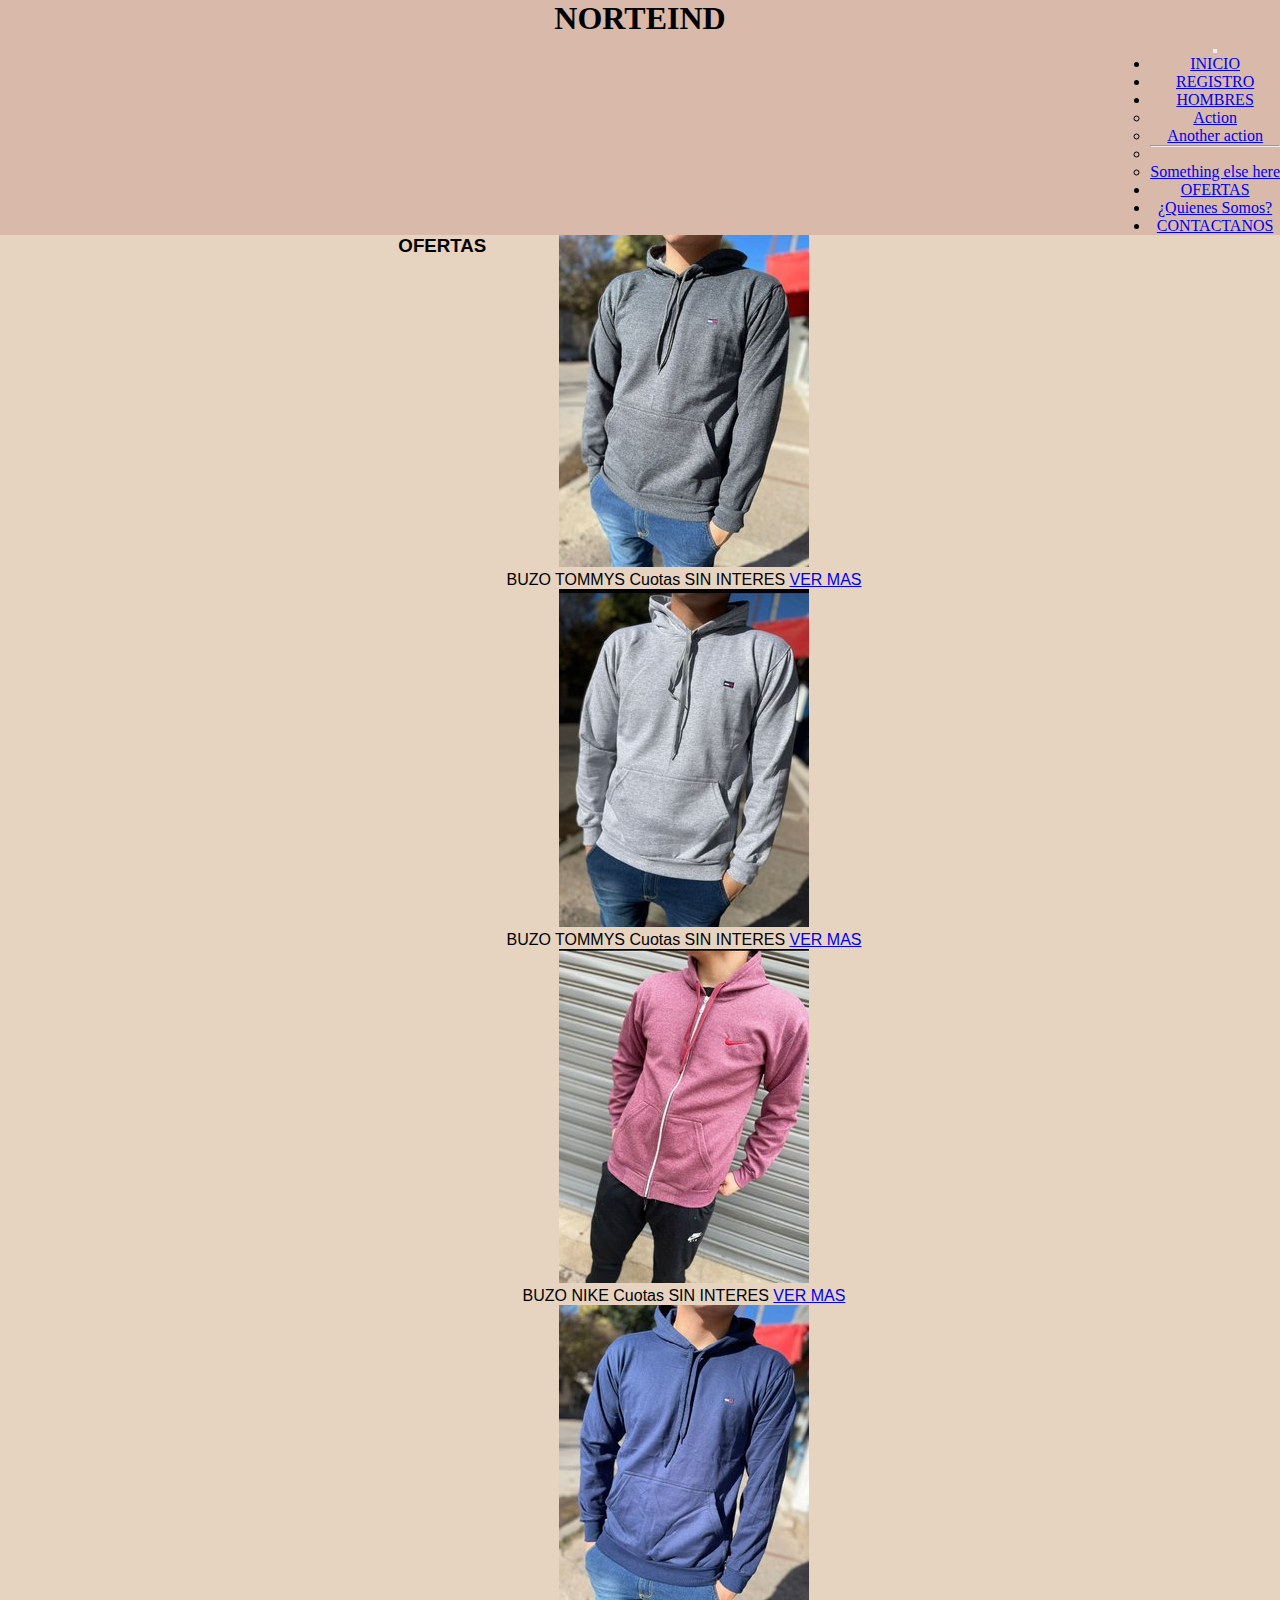
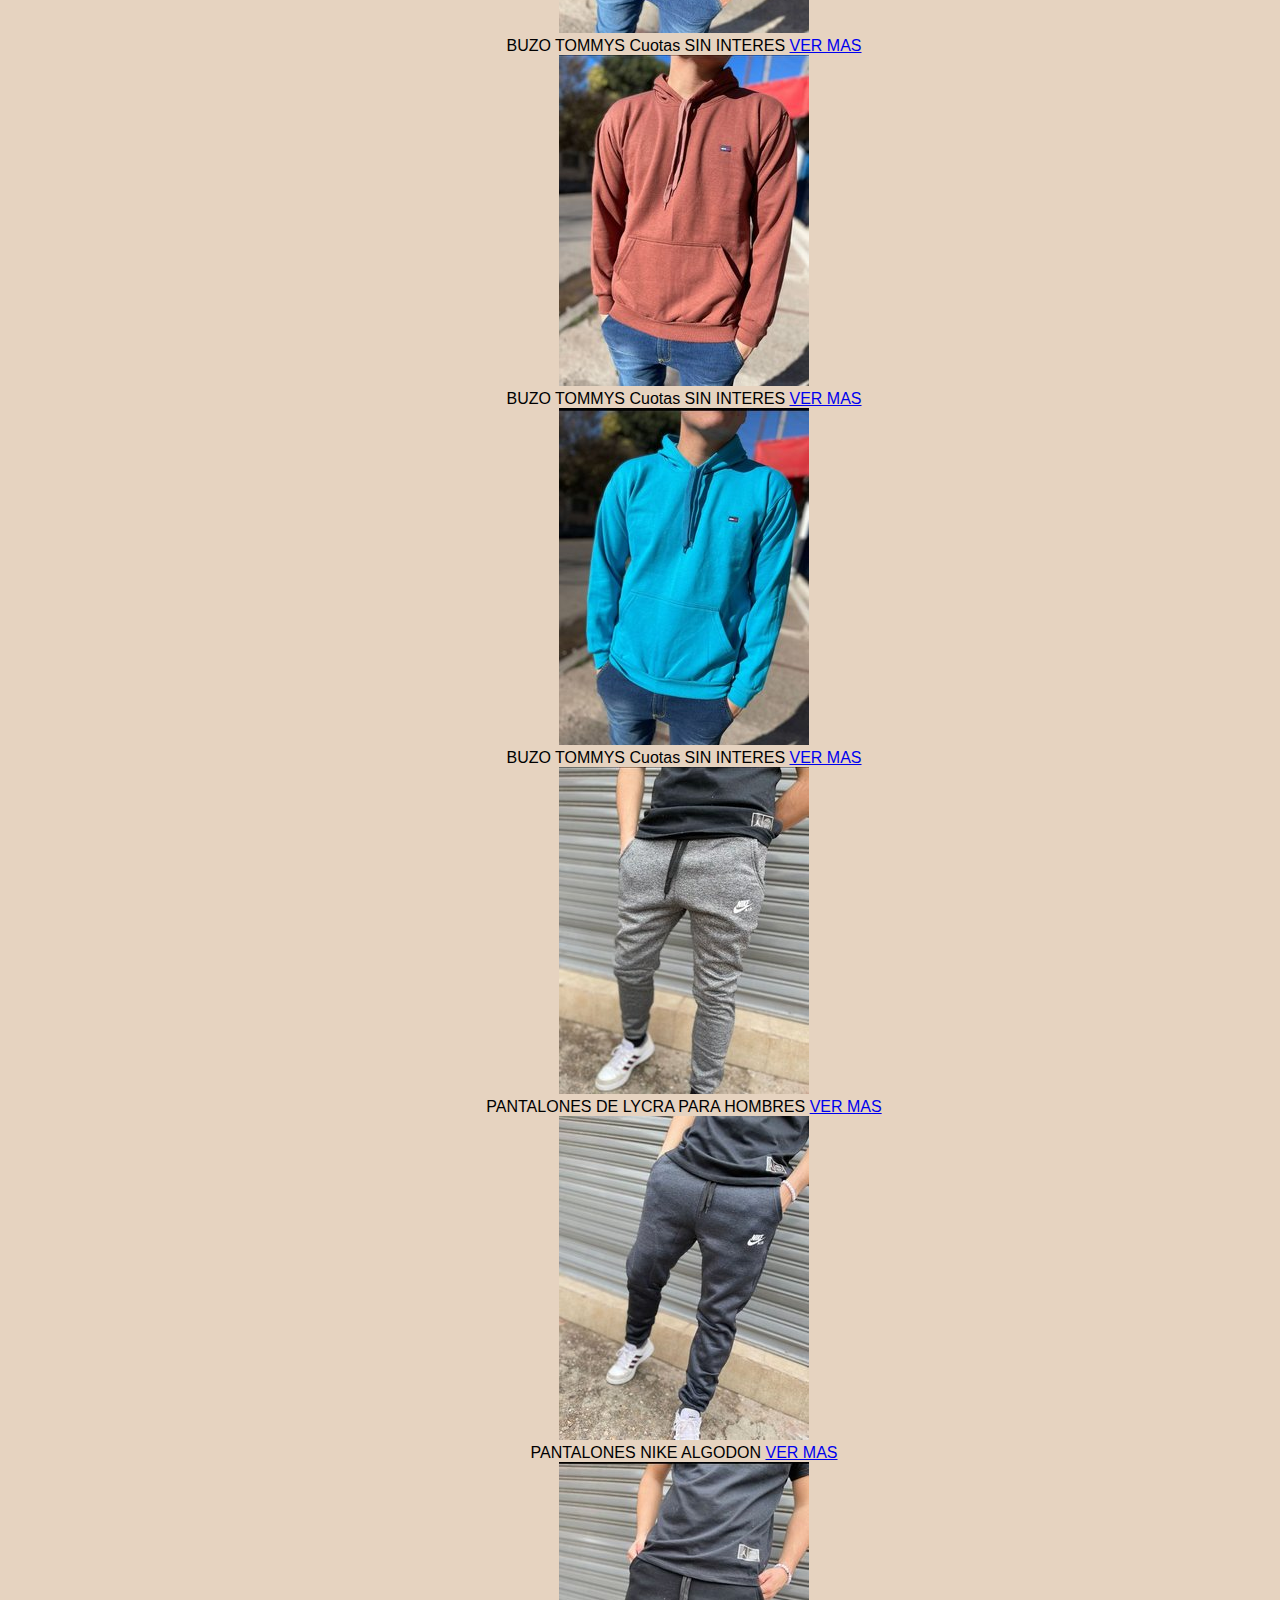
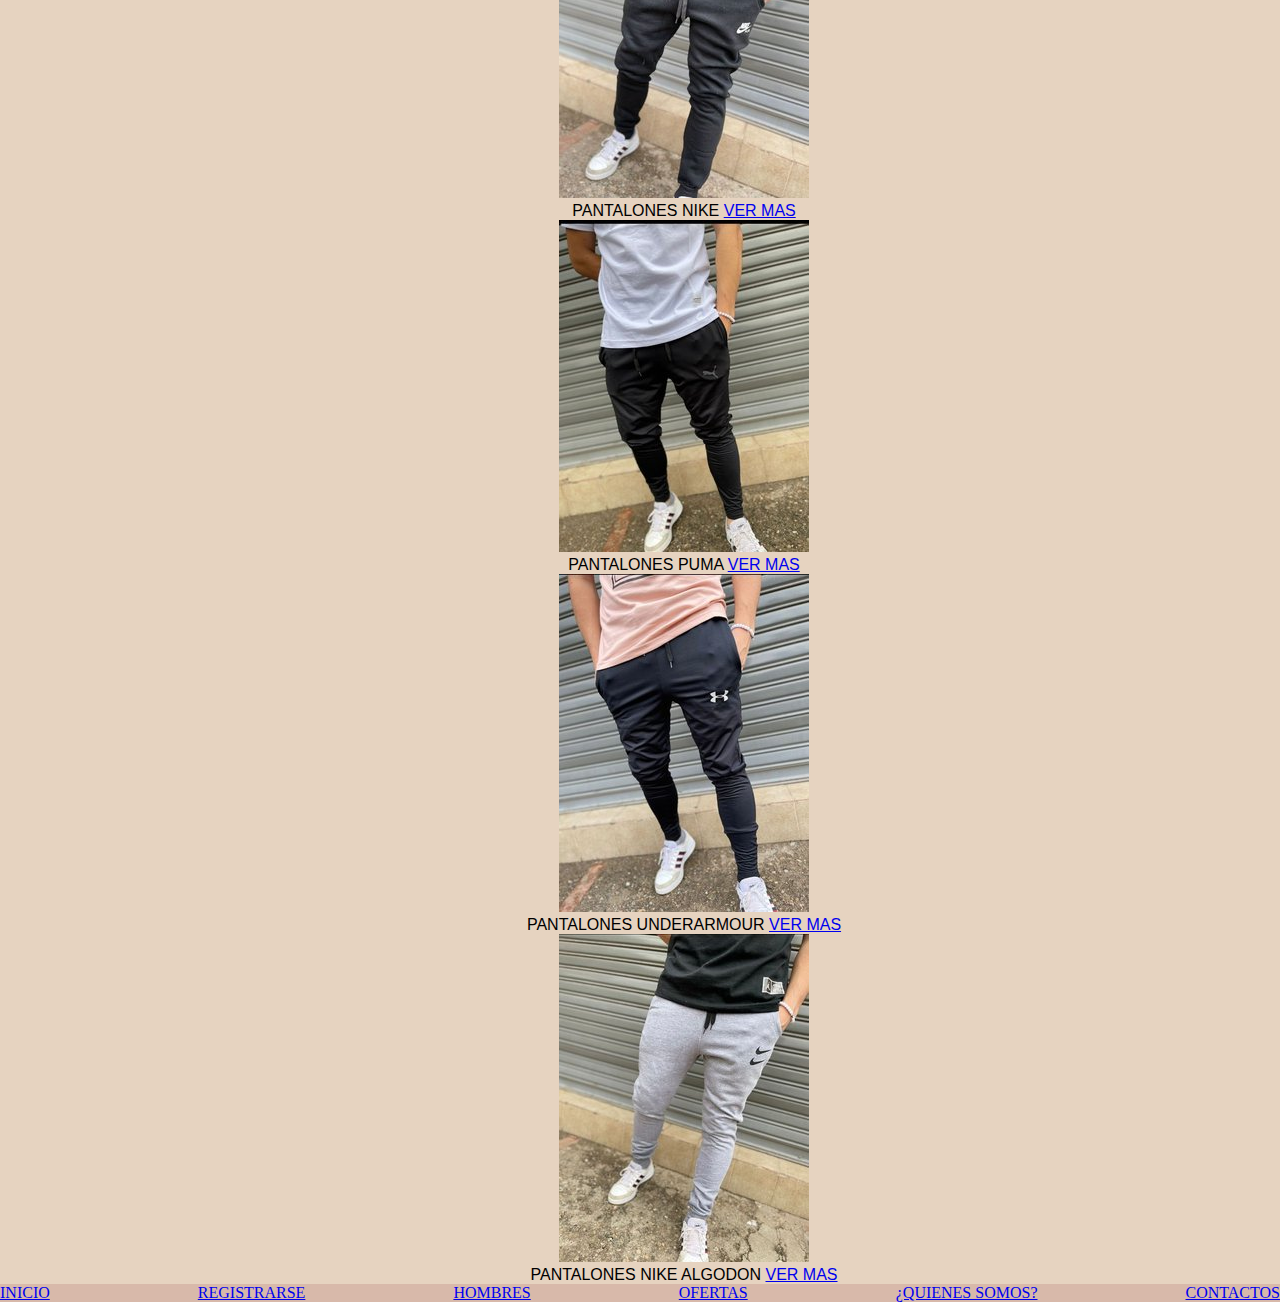
<file: Index.html>
<!DOCTYPE html>
<html lang="en">
<head>
    <meta charset="UTF-8">
    <meta name="viewport" content="width=device-width, initial-scale=1.0">
    <!--LINK DE BOOTSTRAP-->
    <link href="https://cdn.jsdelivr.net/npm/bootstrap@5.3.0/dist/css/bootstrap.min.css" rel="stylesheet" integrity="sha384-9ndCyUaIbzAi2FUVXJi0CjmCapSmO7SnpJef0486qhLnuZ2cdeRhO02iuK6FUUVM" crossorigin="anonymous">
    <!--LINK DE MI CSS-->
    <link rel="stylesheet" href="css/style.css">
    <title>PAGINA PRINCIPAL</title>
</head>
<body>
    <header class="header-principal">
    <h1>NORTEIND</h1>
      <div>
        <nav class="navbar navbar-expand-lg menu-nav">
        <div>
          <button class="navbar-toggler" type="button" data-bs-toggle="collapse" data-bs-target="#navbarScroll" aria-controls="navbarScroll" aria-expanded="false" aria-label="Toggle navigation">
            <span class="navbar-toggler-icon"></span>
          </button>
            <div class="collapse navbar-collapse" id="navbarScroll">
            <ul class="navbar-nav me-auto my-2 my-lg-0 style="--bs-scroll-height: 100px;">
              <li class="nav-item">
                <a class="nav-link active" aria-current="page" href="./Index.html">INICIO</a>
              </li>
              <li class="nav-item">
                <a class="nav-link" href="./page/InicioSeccion.html">REGISTRO</a>
              </li>
              <li class="nav-item">
                <a class="nav-link" href="./page/Hombre.html">HOMBRES</a>
              </li>
                </a>
                <ul class="dropdown-menu">
                  <li><a class="dropdown-item" href="#">Action</a></li>
                  <li><a class="dropdown-item" href="#">Another action</a></li>
                  <li><hr class="dropdown-divider"></li>
                  <li><a class="dropdown-item" href="#">Something else here</a></li>
                </ul>
                <li class="nav-item">
                  <a class="nav-link" href="./page/ofertas.html">OFERTAS</a>
                </li>
                <li class="nav-item">
                    <a class="nav-link" href="./page/Nosotros.html">¿Quienes Somos?</a>
                  </li>
                  <a href=""></a>
                  <li class="nav-item">
                    <a class="nav-link" href="./page/Contacto.html">CONTACTANOS</a>
                  </li>
            </ul>
            </form>
          </div>
        </div> 
      </nav>
    </header>
    <main class="pag-principal">
      <h3 class="tituloinicio">OFERTAS</h3>
      <div class="pageinicio"> 
          <div>
         <img class="img-uno" src="./img/Buzo-png.jpg" alt="buzo TOMMYS gris oscuro con capucha ">
          <p> 
            BUZO TOMMYS
           Cuotas SIN INTERES 
          <a href="./page/ofertas.html">VER MAS</a>
          </p>
          </div>
          <div>
            <img class="img-dos" src="./img/Buzo1-png.jpg" alt="buzo TOMMYS gris claro con capucha talles s l xxl">
          <p>
            BUZO TOMMYS
           Cuotas SIN INTERES 
          <a href="./page/ofertas.html">VER MAS</a>
          </p>
          </div>
          <div>
          <img class="img-tres" src="./img/Buzo2.jpg" alt="campera nike bordo con capucha talles m  l xl ">
          <p>
           BUZO NIKE
            Cuotas SIN INTERES 
          <a href="./page/ofertas.html">VER MAS</a>
        </p>
          </div>
          <div>
          <img class="img-cuatro" src="./img/Buzo3.jpg" alt="buzo TOMMYS azul marino con capucha talles l xl xxl">
          <p>
            BUZO TOMMYS
           Cuotas SIN INTERES 
          <a href="./page/ofertas.html">VER MAS</a>
        </p>
          </div>
          <div>
            <img class="img-cinco" src="./img/Buzo4.jpg" alt="buzo TOMMYS bordo con capucha talles desde s hasta xl">
          <p>
            BUZO TOMMYS
           Cuotas SIN INTERES 
            <a href="./page/ofertas.html">VER MAS</a>
         </p>
          </div>
          <div>
            <img class="img-seis" src="./img/Buzo5.jpg" alt="Buzostommys celeste claro , con capucha tenemos talles s y l">
            <p>
            BUZO TOMMYS
           Cuotas SIN INTERES 
          <a href="./page/ofertas.html">VER MAS</a></p>
          </div>
          <div>
            <img class="img-siete" src="./img/Pantalon1.jpg" alt="pantalon nike gris claro regulable talle 42">
              <p>
              PANTALONES DE LYCRA PARA HOMBRES
              <a href="./page/Hombre.html">VER MAS</a>
          </div>
          <div>
            <img class="img-ocho" src="./img/Pantalon2.jpg" alt="pantalon nike gris claro regulable talle 42 44 46">
             <p>
              PANTALONES  NIKE ALGODON
              <a href="./page/Hombre.html">VER MAS</a>
            </p>
          </div>
          <div>
            <img class="img-nueve" src="./img/Pantalon3.jpg" alt="pantalon nike negro chupin con cordon ajustable  talles 38 40 42">
            <p>
              PANTALONES NIKE
              <a href="./page/Hombre.html">VER MAS</a>
            </p>
          </div>
          <div>
            <img class="img-diez" src="./img/Pantalon4.jpg" alt="pantalon puma de lycra chupin regulable talles 46 48">
            <p>
              PANTALONES PUMA
              <a href="./page/Hombre.html">VER MAS</a>
            </p>
            </div>
          <div>
            <img class="img-once" src="./img/Pantalon6.jpg" alt="pantalon under armour de lycra chupin talles disponibles 38 40">
            <p>
            PANTALONES UNDERARMOUR
            <a href="./page/Hombre.html">VER MAS</a></div>
          <div>
            <img class="img-doce" src="./img/Pantalonnike.jpg" alt="pantalon nike de algodon gris pipa negra regulable talles disponibles 42 44 46 48">
            <p>
            PANTALONES  NIKE ALGODON
            <a href="./page/Hombre.html">VER MAS</a>
            </p>
          </div>
        </div>
      </div>
    </main>
    <footer>
      <div class="footer">
          <a href="./Index.html">INICIO</a>
          <a href="./page/InicioSeccion.html">REGISTRARSE</a>
          <a href="./page/Hombre.html">HOMBRES</a>
          <a href="./page/ofertas.html">OFERTAS</a>
          <a href="./page/Nosotros.html">¿QUIENES SOMOS?</a>
          <a href="./page/Contacto.html">CONTACTOS</a>
      </div>
    </footer>
      <!--NUESTRO SCRIPT DE BOOTSTRAP-->
    <script src="https://cdn.jsdelivr.net/npm/bootstrap@5.3.0/dist/js/bootstrap.bundle.min.js" integrity="sha384-geWF76RCwLtnZ8qwWowPQNguL3RmwHVBC9FhGdlKrxdiJJigb/j/68SIy3Te4Bkz" crossorigin="anonymous"></script>
</body>
</html>
</file>
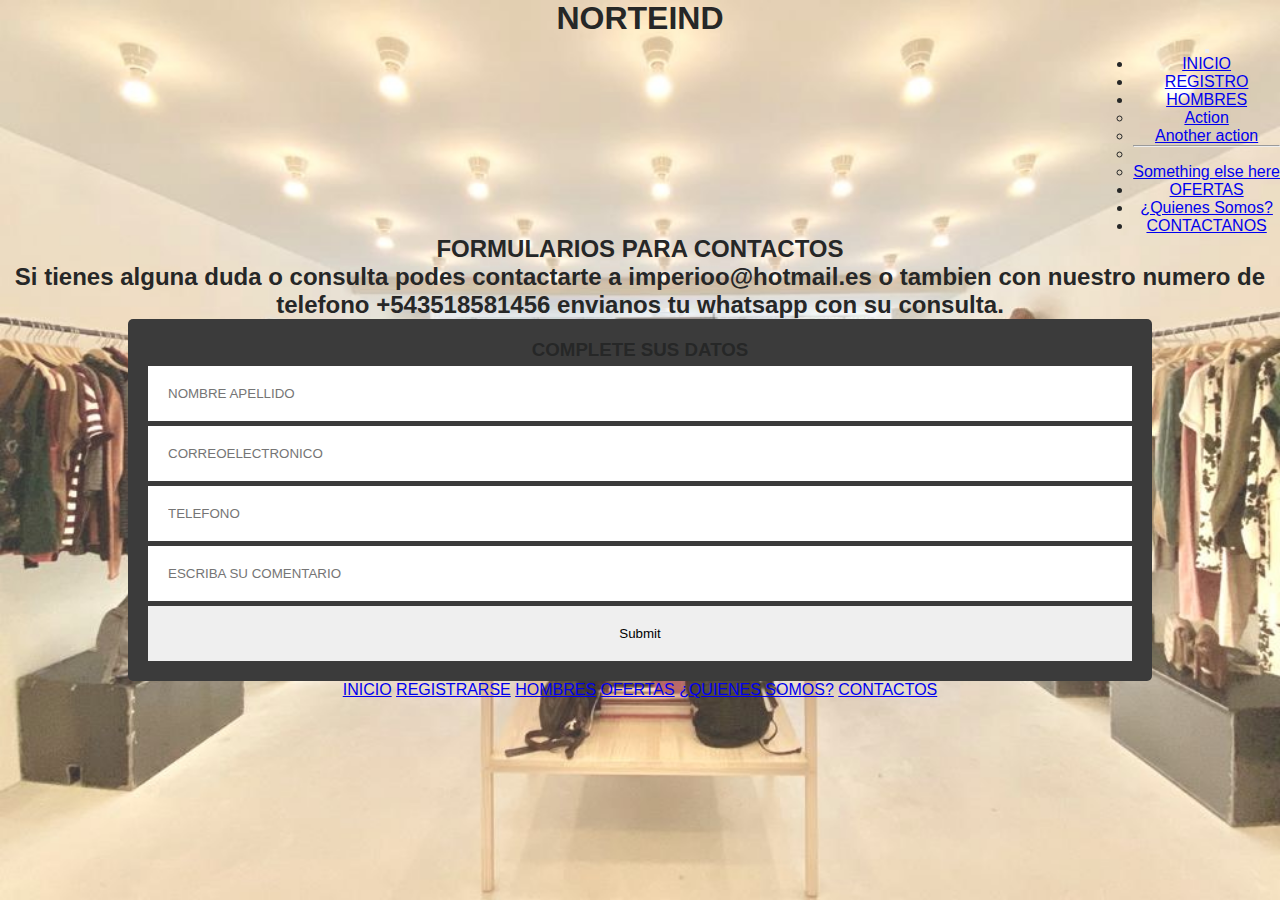
<file: page/Contacto.html>
<!DOCTYPE html>
<html lang="en">
<head>
    <meta charset="UTF-8">
    <meta name="viewport" content="width=device-width, initial-scale=1.0">
    <!--LINK DE MI BOOTSTRAP-->
    <link href="https://cdn.jsdelivr.net/npm/bootstrap@5.3.0/dist/css/bootstrap.min.css" rel="stylesheet" integrity="sha384-9ndCyUaIbzAi2FUVXJi0CjmCapSmO7SnpJef0486qhLnuZ2cdeRhO02iuK6FUUVM" crossorigin="anonymous">
    <!--LINK DE MI CSS-->
    <link rel="stylesheet" href="../css/style.css">
    <title>ContactoParaUsuario</title>
</head>
<body class="contactarse">
  <header class="contactarse">
    <h1>NORTEIND</h1>
      <div>
        <nav class="navbar navbar-expand-lg menu-nav">
        <div class="container-flex">
          <button class="navbar-toggler" type="button" data-bs-toggle="collapse" data-bs-target="#navbarScroll" aria-controls="navbarScroll" aria-expanded="false" aria-label="">
            <span class="navbar-toggler-icon"></span>
          </button>
            <div class="collapse navbar-collapse" id="navbarScroll">
            <ul class="navbar-nav me-auto my-2 my-lg-0 style="--bs-scroll-height: 100px;">
              <li class="nav-item">
                <a class="nav-link active" aria-current="page" href="../Index.html">INICIO</a>
              </li>
              <li class="nav-item">
                <a class="nav-link" href="./InicioSeccion.html">REGISTRO</a>
              </li>
              <li class="nav-item">
                <a class="nav-link" href="./Hombre.html">HOMBRES</a>
              </li>
                </a>
                <ul class="dropdown-menu">
                  <li><a class="dropdown-item" href="#">Action</a></li>
                  <li><a class="dropdown-item" href="#">Another action</a></li>
                  <li><hr class="dropdown-divider"></li>
                  <li><a class="dropdown-item" href="#">Something else here</a></li>
                </ul>
                <li class="nav-item">
                  <a class="nav-link" href="./ofertas.html">OFERTAS</a>
                </li>
                <li class="nav-item">
                    <a class="nav-link" href="./Nosotros.html">¿Quienes Somos?</a>
                  </li>
                  <li class="nav-item">
                    <a class="nav-link" href="./Contacto.html">CONTACTANOS</a>
                  </li>
            </ul>
            </form>
          </div>
        </div>
      </nav>
    </header>
    <main class="Contacto">
        <!--TITULO-->
        <div>
          <h2 class="titulos-contacto">
            FORMULARIOS PARA CONTACTOS
        </h2>
        <h2 class="titulos-contacto">
            Si tienes alguna duda o consulta podes contactarte a imperioo@hotmail.es o tambien con nuestro numero de telefono +543518581456 envianos tu whatsapp con su consulta.
        </h2>
        </div>
        <div>
        <form action="">
            <h3 class="">COMPLETE SUS DATOS</h3>
            <input type="text" name="nombre" placeholder="NOMBRE APELLIDO">
            <input type="text" name="correo" placeholder="CORREOELECTRONICO">
            <input type="text" name="telefono" placeholder="TELEFONO">
            <input type="text" name="texto" placeholder="ESCRIBA SU COMENTARIO">
            <input type="submit">
          </form>
      </div>
    </main>
    <footer>
      <div class="footer-contac">
         <a href="../Index.html">INICIO</a>
         <a href="./InicioSeccion.html">REGISTRARSE</a>
         <a href="./Hombre.html">HOMBRES</a>
         <a href="./ofertas.html">OFERTAS</a>
         <a href="./Nosotros.html">¿QUIENES SOMOS?</a>
         <a href="./Contacto.html">CONTACTOS</a>
      </div>
    </footer>
    <!--NUESTRO SCRIPT DE BOOTSTRAP-->
    <script src="https://cdn.jsdelivr.net/npm/bootstrap@5.3.0/dist/js/bootstrap.bundle.min.js" integrity="sha384-geWF76RCwLtnZ8qwWowPQNguL3RmwHVBC9FhGdlKrxdiJJigb/j/68SIy3Te4Bkz" crossorigin="anonymous"></script>
</body>
</html>
</file>
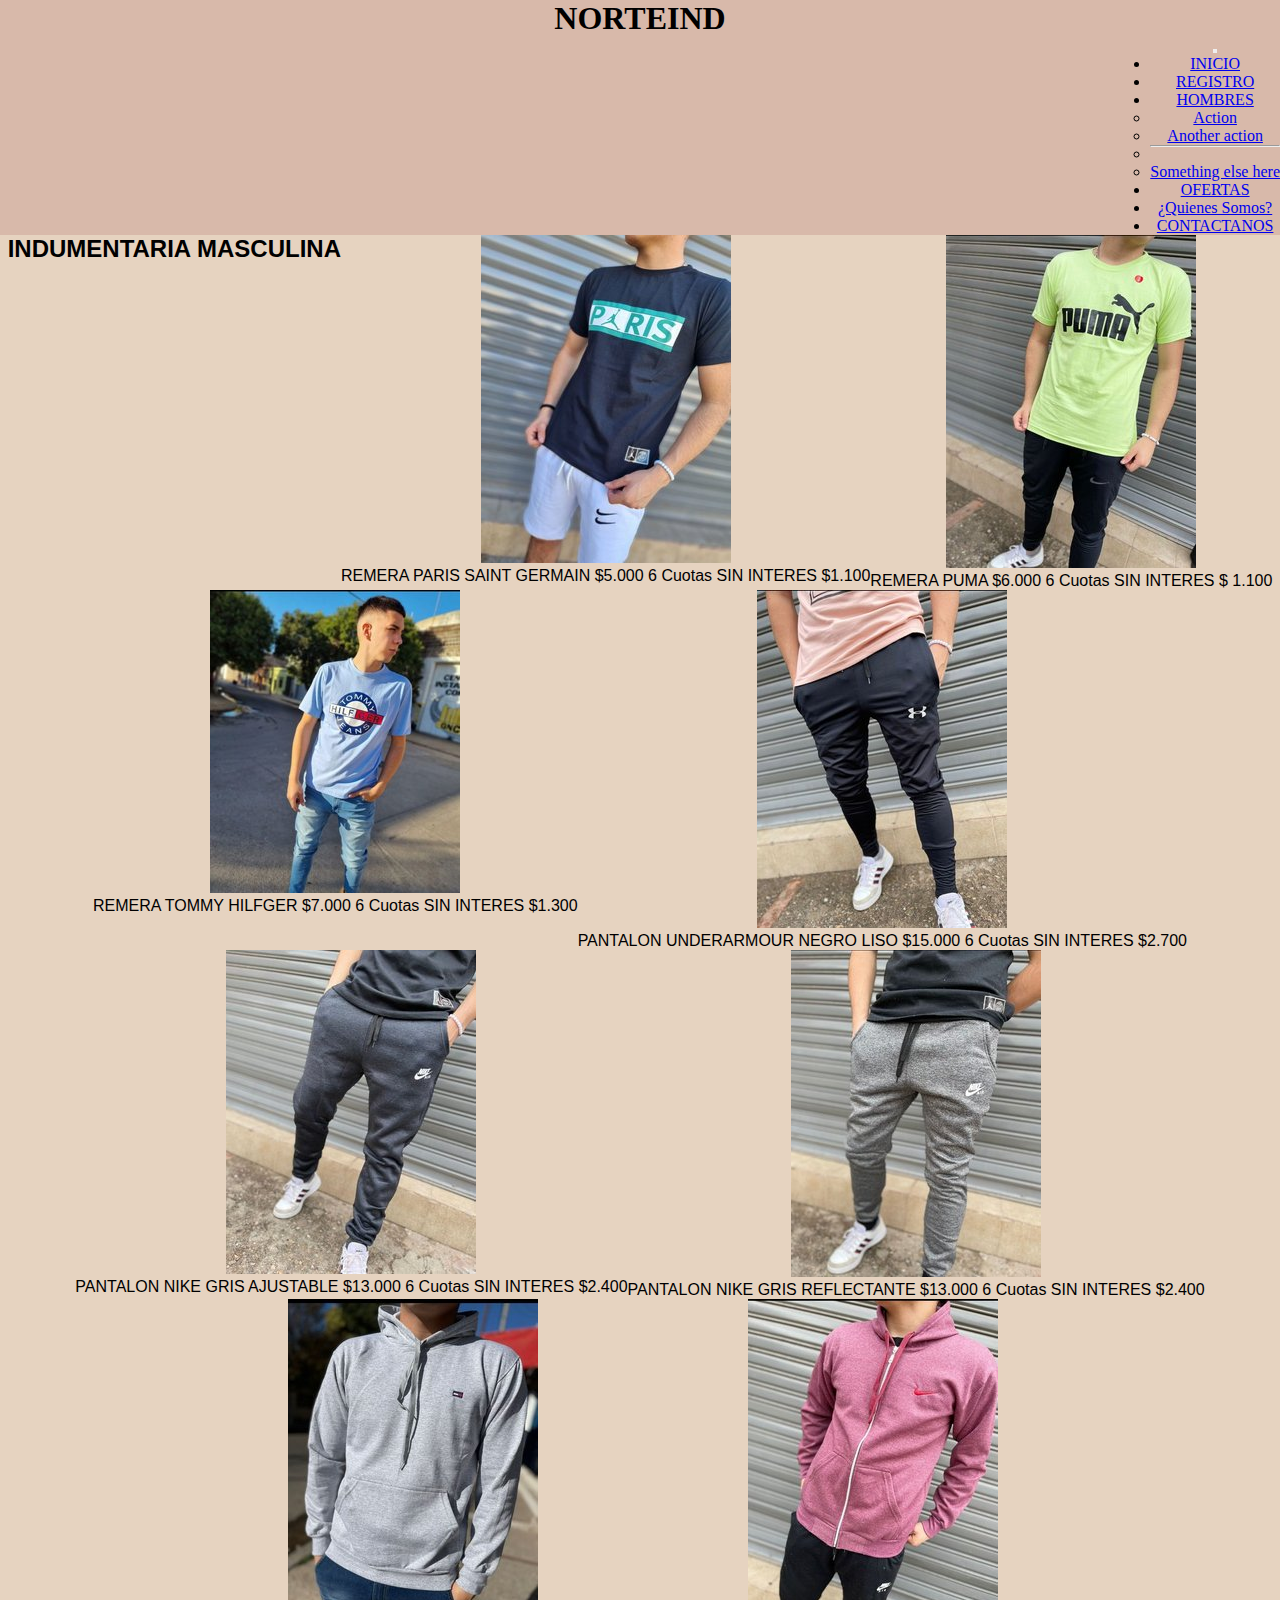
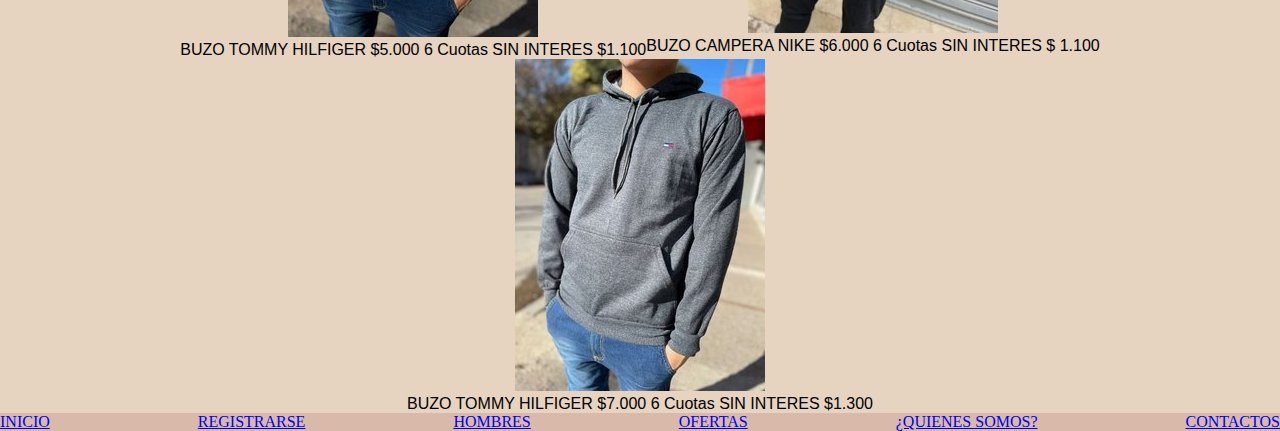
<file: page/Hombre.html>
<!DOCTYPE html>
<html lang="en">
<head>
    <meta charset="UTF-8">
    <meta name="viewport" content="width=device-width, initial-scale=1.0">
    <!--LINK DE MI BOOTSTRAP-->
    <link href="https://cdn.jsdelivr.net/npm/bootstrap@5.3.0/dist/css/bootstrap.min.css" rel="stylesheet" integrity="sha384-9ndCyUaIbzAi2FUVXJi0CjmCapSmO7SnpJef0486qhLnuZ2cdeRhO02iuK6FUUVM" crossorigin="anonymous">
    <!--LINK DE MI CSS-->
    <link rel="stylesheet" href="../css/style.css">
    <title>INDUMENTARIA HOMBRE</title>
</head>
<body>
  <header class="paghombre">
    <h1>NORTEIND</h1>
      <div>
        <nav class="navbar navbar-expand-lg menu-nav">
        <div class="container-flex">
          <button class="navbar-toggler" type="button" data-bs-toggle="collapse" data-bs-target="#navbarScroll" aria-controls="navbarScroll" aria-expanded="false" aria-label="Toggle navigation">
            <span class="navbar-toggler-icon"></span>
          </button>
            <div class="collapse navbar-collapse" id="navbarScroll">
            <ul class="navbar-nav me-auto my-2 my-lg-0 style="--bs-scroll-height: 100px;">
              <li class="nav-item">
                <a class="nav-link active" aria-current="page" href="../Index.html">INICIO</a>
              </li>
              <li class="nav-item">
                <a class="nav-link" href="./InicioSeccion.html">REGISTRO</a>
              </li>
              <li class="nav-item">
                <a class="nav-link" href="./Hombre.html">HOMBRES</a>
              </li>
                </a>
                <ul class="dropdown-menu">
                  <li><a class="dropdown-item" href="#">Action</a></li>
                  <li><a class="dropdown-item" href="#">Another action</a></li>
                  <li><hr class="dropdown-divider"></li>
                  <li><a class="dropdown-item" href="#">Something else here</a></li>
                </ul>
                <li class="nav-item">
                  <a class="nav-link" href="./ofertas.html">OFERTAS</a>
                </li>
                <li class="nav-item">
                    <a class="nav-link" href="./Nosotros.html">¿Quienes Somos?</a>
                  </li>
                  <li class="nav-item">
                    <a class="nav-link" href="./Contacto.html">CONTACTANOS</a>
                  </li>
            </ul>
            </form>
          </div>
        </div>
      </nav>
      
    </header>
    <main>
      <div class="hombreimg">
        <h2>INDUMENTARIA MASCULINA</h2> 
        <div>
          <img class="img-uno" src="../img/Remera2.jpg" alt="REMERA DE PARIS NEGRA CON EL NOMBRE DE PARIS EN LETRAS GRIS Y FONDO BLANCO AL MEDIO TALLES DISPONIBLES M L XL">
         <p>
              REMERA PARIS SAINT GERMAIN
              $5.000 6 Cuotas SIN INTERES $1.100
         </p> 
        </div>
        <div>
          <img src="../img/Remera4.jpg" alt="REMERA PUMA AMARILLA CON LETRAS PUMA NEGRA AL MEDIO TALLES S M L "> 
          <p>
              REMERA PUMA
              $6.000 6 Cuotas SIN INTERES $ 1.100
          </p>
        </div>
        <div>
          <img class="img-tres" src="../img/Remera.jpg" alt="REMERA TOMMY HILFIGER BORDADO EN MEDIO CON CIRCULO AZUL LETRAS BLANCAS 2 CUADRADOS BLANCOS Y ROJO CON HILFGER AL MEDIO TALLE L">
          <p> 
              REMERA TOMMY HILFGER
              $7.000 6 Cuotas SIN INTERES $1.300
          </p>
        </div>
        <div>
          <img class="img-cuatro" src="../img/Pantalon6.jpg" alt="PANTALON UNDER NEGRO DE LICRA CHUPIN ESTE PANTALON TIENE CUOTAS DE 6 SIN INTERES AL PRECIO DE 2.700 TALLES 42 44 46">
          <p>
              PANTALON UNDERARMOUR NEGRO LISO
              $15.000 6 Cuotas SIN INTERES $2.700
          </p>
        </div>
        <div>
          <img class="img-cinco" src="../img/Pantalon2.jpg" alt="PANTALON NIKE GRIS AJUSTABLE PIPETA BLANCA CON BOLSILLOS TALLES 46 UNICAMENTE">
           <p>
              PANTALON NIKE GRIS AJUSTABLE
              $13.000 6 Cuotas SIN INTERES $2.400
           </p>
        </div>
        <div>
            <img class="img-seis" src="../img/Pantalon1.jpg" alt="PANTALON GRIS CLARO CON PUNTILLAS BLANCAS 2 BOLSILLOS 1 ATRAS Y LA PIPA REFLECTANTE 38 40 42">
          <p>
            PANTALON NIKE GRIS REFLECTANTE
            $13.000 6 Cuotas SIN INTERES $2.400
          </p>
        </div>
        <div>
          <img class="img-siete" src="../img/Buzo1-png.jpg" alt="BUZO TOMMY HILFIGER BORDADO TOMMYS AL COSTADO EN EL CORAZON CON CAPUCHA REGULABLE BOLSILLO CANGURO CUOTAS 6 SIN INTERNET DE 1.100$ TENEMOS TALLES X XL XXL">
          <p>
             BUZO TOMMY HILFIGER
             $5.000 6 Cuotas SIN INTERES $1.100
            </p>
        </div>
        <div>
          <img class="img-ocho" src="../img/Buzo2.jpg" alt="CAMPERA NIKE ROJA CON PIPETA ROJA REGULABLE BOLSILLOS Y CAPUCHA TALLES DISPONIBLES XXL S M "> 
          <p>
              BUZO CAMPERA NIKE 
              $6.000 6 Cuotas SIN INTERES $ 1.100
          </p>
        </div>
        <div>
          <img class="img-nueve" src="../img/Buzo-png.jpg" alt="BUZO TOMMY HILFIGER CANGURO VERDE CON CAPUCHA TALLES DISPONIBLES X XL M">
          <p>
              BUZO TOMMY HILFIGER 
              $7.000 6 Cuotas SIN INTERES $1.300
          </p>
        </div>   
      </div>
  </main>
    <footer>
      <div>
        <div class="footer">
         <a href="./InicioSeccion.html">INICIO</a>
         <a href="./InicioSeccion.html">REGISTRARSE</a>
         <a href="./Hombre.html">HOMBRES</a>
         <a href="./ofertas.html">OFERTAS</a>
         <a href="./Nosotros.html">¿QUIENES SOMOS?</a>
         <a href="./Contacto.html">CONTACTOS</a>
      </div> 
    </footer>
    <!--NUESTRO SCRIPT DE BOOTSTRAP-->
    <script src="https://cdn.jsdelivr.net/npm/bootstrap@5.3.0/dist/js/bootstrap.bundle.min.js" integrity="sha384-geWF76RCwLtnZ8qwWowPQNguL3RmwHVBC9FhGdlKrxdiJJigb/j/68SIy3Te4Bkz" crossorigin="anonymous"></script>
</body>
</html>
</file>
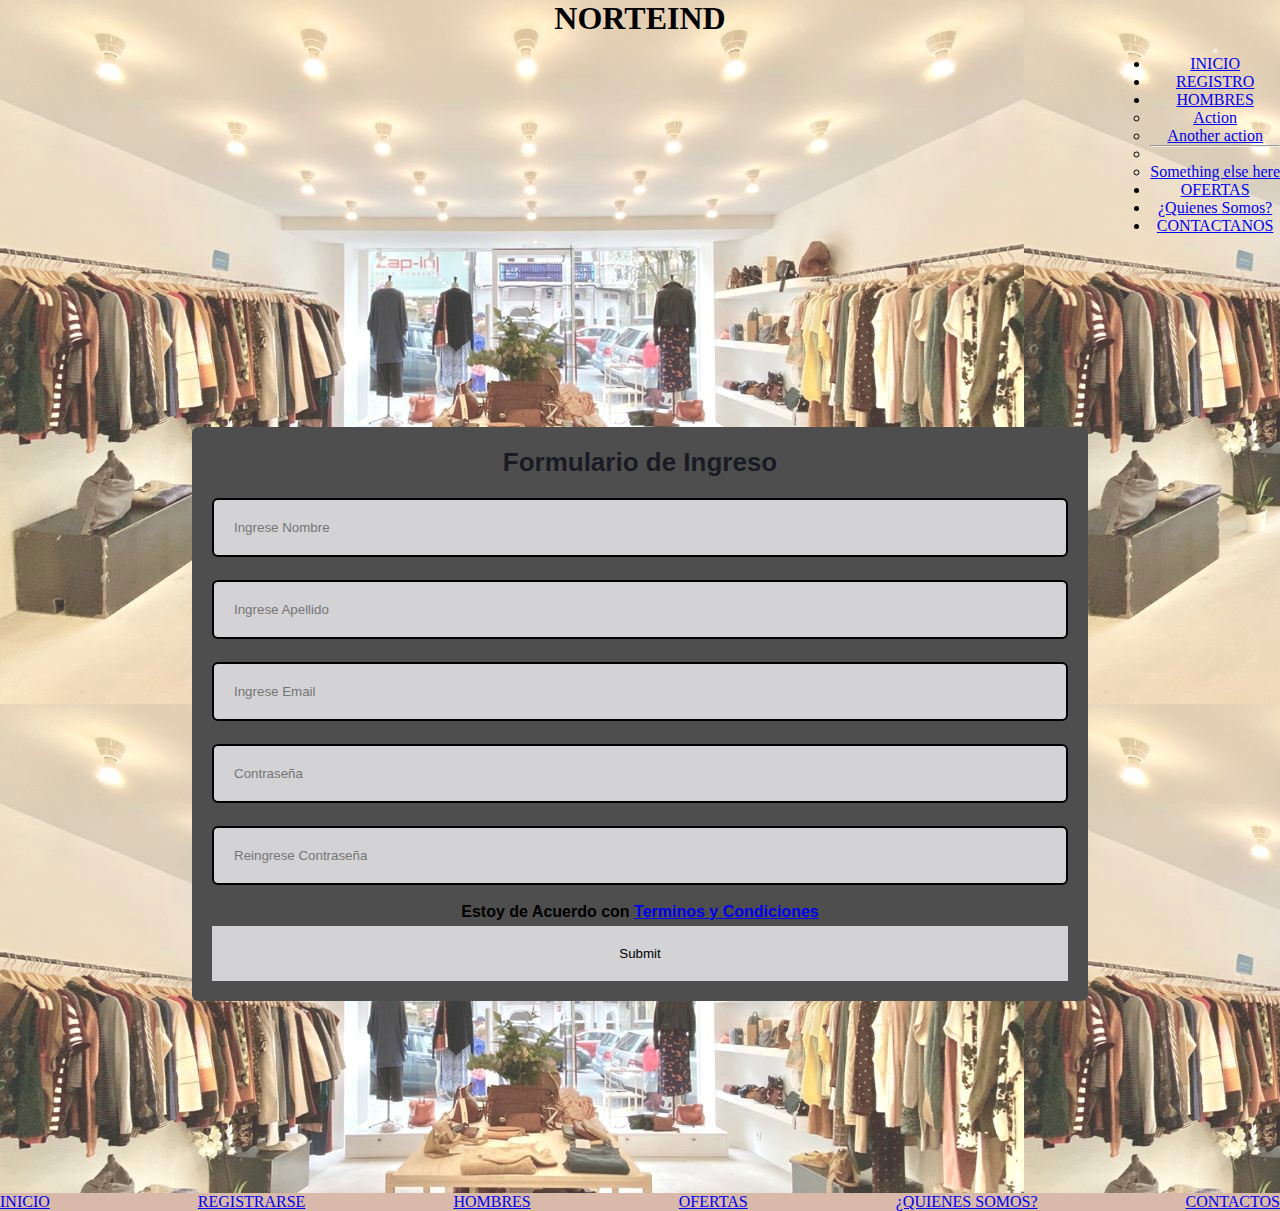
<file: page/InicioSeccion.html>
<!DOCTYPE html>
<html lang="en">
<head>
    <meta charset="UTF-8">
    <meta name="viewport" content="width=device-width, initial-scale=1.0">
    <!--LINK DE MI BOOTSTRAP-->
    <link href="https://cdn.jsdelivr.net/npm/bootstrap@5.3.0/dist/css/bootstrap.min.css" rel="stylesheet" integrity="sha384-9ndCyUaIbzAi2FUVXJi0CjmCapSmO7SnpJef0486qhLnuZ2cdeRhO02iuK6FUUVM" crossorigin="anonymous">
    <!--LINK DE MI CSS-->
    <link rel="stylesheet" href="../css/style.css">
    <title>registrate</title>
</head>
<body class="registromain">
  <header>
    <h1>NORTEIND</h1>
      <div>
        <nav class="navbar navbar-expand-lg menu-nav">
        <div class="container-flex">
          <button class="navbar-toggler" type="button" data-bs-toggle="collapse" data-bs-target="#navbarScroll" aria-controls="navbarScroll" aria-expanded="false" aria-label="Toggle navigation">
            <span class="navbar-toggler-icon"></span>
          </button>
            <div class="collapse navbar-collapse" id="navbarScroll">
            <ul class="navbar-nav me-auto my-2 my-lg-0 style="--bs-scroll-height: 100px;">
              <li class="nav-item">
                <a class="nav-link active" aria-current="page" href="../Index.html">INICIO</a>
              </li>
              <li class="nav-item">
                <a class="nav-link" href="./InicioSeccion.html">REGISTRO</a>
              </li>
              <li class="nav-item">
                <a class="nav-link" href="./Hombre.html">HOMBRES</a>
              </li>
                </a>
                <ul class="dropdown-menu">
                  <li><a class="dropdown-item" href="#">Action</a></li>
                  <li><a class="dropdown-item" href="#">Another action</a></li>
                  <li><hr class="dropdown-divider"></li>
                  <li><a class="dropdown-item" href="#">Something else here</a></li>
                </ul>
                <li class="nav-item">
                  <a class="nav-link" href="./ofertas.html">OFERTAS</a>
                </li>
                <li class="nav-item">
                    <a class="nav-link" href="./Nosotros.html">¿Quienes Somos?</a>
                  </li>
                  <li class="nav-item">
                    <a class="nav-link" href="./Contacto.html">CONTACTANOS</a>
                  </li>
            </ul>
            </form>
          </div>
        </div>
      </nav>
    </header>
    <main>
      <div class="registro">
        <h3 class="titleregistro">Formulario de Ingreso</h5>
      <input class="registropag" type="text" name="nombres" id="Nombre" placeholder="Ingrese Nombre">
      <input class="registropag" type="text" name="Apellido" id="Apellido" placeholder="Ingrese Apellido">
      <input class="registropag" type="Email" name="email" id="CorreoElectronico" placeholder="Ingrese Email">
      <input class="registropag" type="contraseña" name="contraseña" id="contraseña" placeholder="Contraseña">
      <input class="registropag" type="recontraseña" name="recontraseña" id="recontraseña" placeholder="Reingrese Contraseña">
      <p class="Condiciones">Estoy de Acuerdo con <a href="#">Terminos y Condiciones</a></p>
        <input class="boton" type="submit">
      </div>   
    </main>
    <footer>
      <div class="footer">
        <a href="../Index.html">INICIO</a>
        <a href="./InicioSeccion.html">REGISTRARSE</a>
        <a href="./Hombre.html">HOMBRES</a>
        <a href="./ofertas.html">OFERTAS</a>
        <a href="./Nosotros.html">¿QUIENES SOMOS?</a>
        <a href="./Contacto.html">CONTACTOS</a>
      </div>
    </footer>
    <!--NUESTRO SCRIPT DE BOOTSTRAP-->
    <script src="https://cdn.jsdelivr.net/npm/bootstrap@5.3.0/dist/js/bootstrap.bundle.min.js" integrity="sha384-geWF76RCwLtnZ8qwWowPQNguL3RmwHVBC9FhGdlKrxdiJJigb/j/68SIy3Te4Bkz" crossorigin="anonymous"></script>
</body>
</html>
</file>
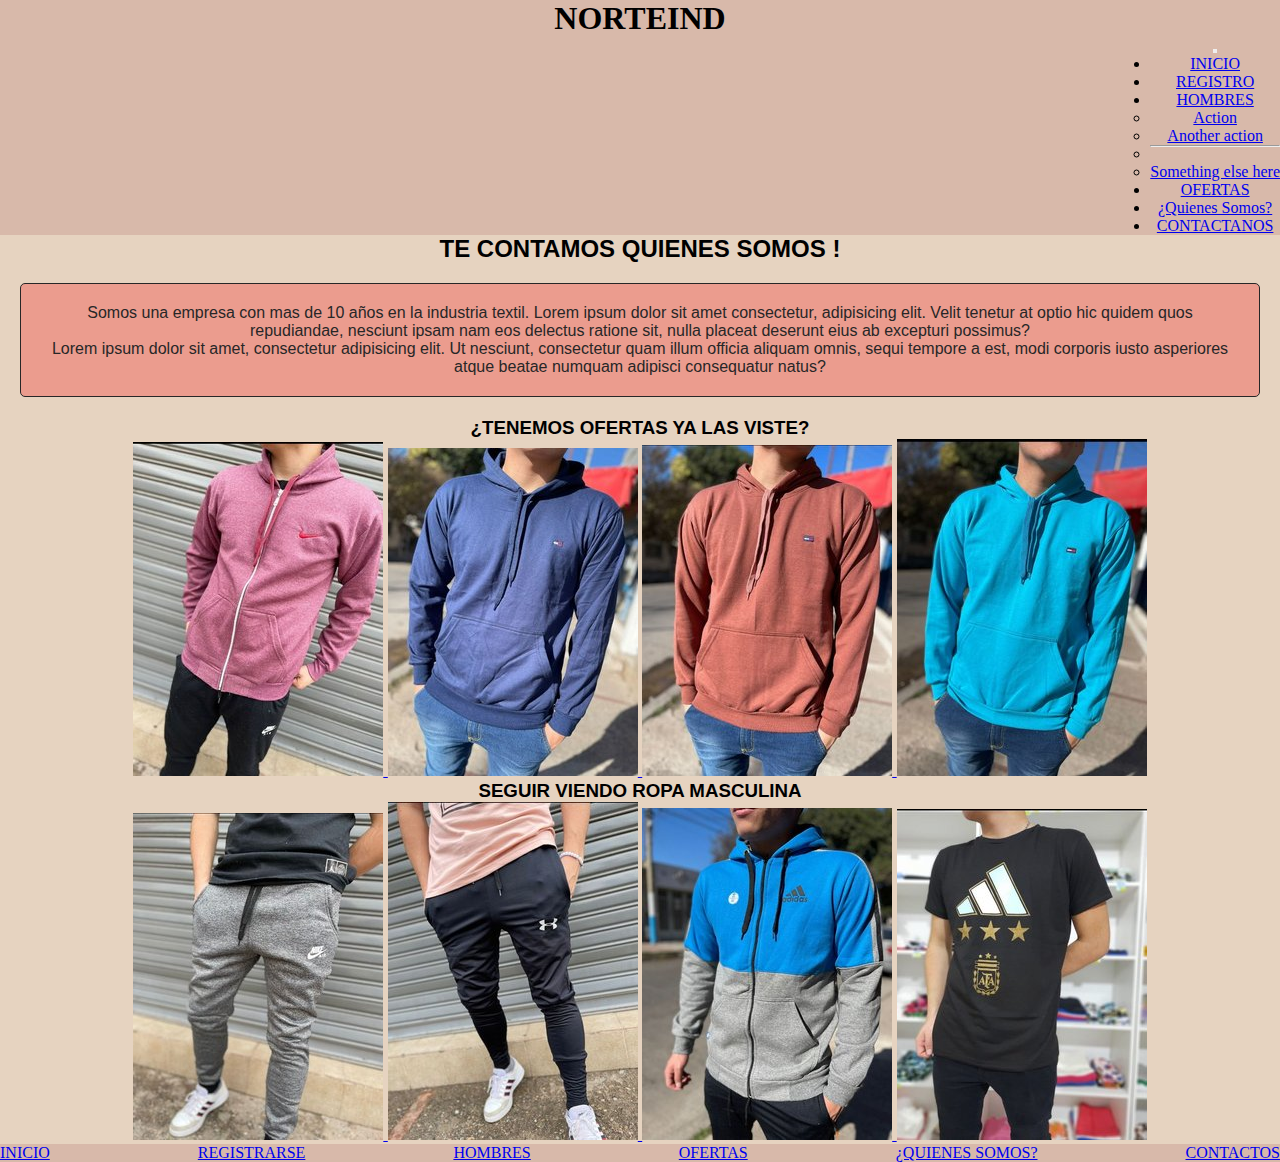
<file: page/Nosotros.html>
<!DOCTYPE html>
<html lang="en">
<head>
    <meta charset="UTF-8">
    <meta name="viewport" content="width=device-width, initial-scale=1.0">
    <!--LINK DE MI BOOTSTRAP-->
    <link href="https://cdn.jsdelivr.net/npm/bootstrap@5.3.0/dist/css/bootstrap.min.css" rel="stylesheet" integrity="sha384-9ndCyUaIbzAi2FUVXJi0CjmCapSmO7SnpJef0486qhLnuZ2cdeRhO02iuK6FUUVM" crossorigin="anonymous">
    <!--LINK DE MI CSS-->
    <link rel="stylesheet" href="../css/style.css">
    <title>quienes somos</title>
</head>
<body>
  <header class="title-nosotros">
    <h1>NORTEIND</h1>
      <div>
        <nav class="navbar navbar-expand-lg menu-nav">
        <div class="container-flex">
          <button class="navbar-toggler" type="button" data-bs-toggle="collapse" data-bs-target="#navbarScroll" aria-controls="navbarScroll" aria-expanded="false" aria-label="Toggle navigation">
            <span class="navbar-toggler-icon"></span>
          </button>
            <div class="collapse navbar-collapse" id="navbarScroll">
            <ul class="navbar-nav me-auto my-2 my-lg-0 style="--bs-scroll-height: 100px;">
              <li class="nav-item">
                <a class="nav-link active" aria-current="page" href="../Index.html">INICIO</a>
              </li>
              <li class="nav-item1">
                <a class="nav-link" href="./InicioSeccion.html">REGISTRO</a>
              </li>
              <li class="nav-item2">
                <a class="nav-link" href="./Hombre.html">HOMBRES</a>
              </li>
                </a>
                <ul class="dropdown-menu">
                  <li><a class="dropdown-item" href="#">Action</a></li>
                  <li><a class="dropdown-item" href="#">Another action</a></li>
                  <li><hr class="dropdown-divider"></li>
                  <li><a class="dropdown-item" href="#">Something else here</a></li>
                </ul>
                <li class="nav-item4">
                  <a class="nav-link" href="./ofertas.html">OFERTAS</a>
                </li>
                <li class="nav-item3">
                    <a class="nav-link" href="./Nosotros.html">¿Quienes Somos?</a>
                  </li>
                  <li class="nav-item4">
                    <a class="nav-link" href="./Contacto.html">CONTACTANOS</a>
                  </li>
            </ul>
            </form>
          </div>
        </div>
      </nav>
    </header>
    <main class="main-nosotros">
      <h2  class="nosotros-uno">
       TE CONTAMOS QUIENES SOMOS !
      </h2>
      <div class="nosotros">
        <div class="nosotroshijo">
            <p>
            Somos una empresa con mas de 10 años en la industria textil.
            Lorem ipsum dolor sit amet consectetur, adipisicing elit. Velit tenetur at optio hic quidem quos repudiandae, nesciunt ipsam nam eos delectus ratione sit, nulla placeat deserunt eius ab excepturi possimus?
            </p>
            <p>
              Lorem ipsum dolor sit amet, consectetur adipisicing elit. Ut nesciunt, consectetur quam illum officia aliquam omnis, sequi tempore a est, modi corporis iusto asperiores atque beatae numquam adipisci consequatur natus?
          </p>
        </div>
      </div>
        <h3>
          ¿TENEMOS OFERTAS YA LAS VISTE?
        </h3> 
        <div class="nosotrosdos">
          <a href="../page/ofertas.html">
            <img src="../img/Buzo2.jpg" alt="CAMPERA ROJA CON CAPUCHA Y BOLSILLOS TALLES DISPONIBLES X XL XXXL">
          <img src="../img/Buzo3.jpg" alt="Buzos TOMMYS AZUL CON CAPUCHA Y BOLSILLO CANGURO TALLES DISPONIBLES X XL S ">
          <img src="../img/Buzo4.jpg" alt="BUZO TOMMYS MARRON CON CAPUCHA Y BOLSILLOS CANGUROS TALLES XL L M ">
          <img src="../img/Buzo5.jpg" alt="BUZO TOMMYS CELESTE CLARO CON CAPUCHA BOLSILLO TALLE UNICO M">
          </a>
          
        </div>
        <h3>SEGUIR VIENDO ROPA MASCULINA</h3>
        <div class="nosotrostres">
          <a href="../page/Hombre.html">
           <img src="../img/Pantalon1.jpg" alt="pantalon GRIS CLARO NIKE PIPETA BLANCA TALLE UNICO 40">
          <img src="../img/Pantalon6.jpg" alt="PANTALON UNDER NEGRO LISO REFLECTANTE TALLES 36 38">
          <img src="../img/Campera1.jpg" alt="campera AZUL Y GRIS ADIDAS CON CAPUCHA BOLSILLOS TALLES M L XL ">
          <img src="../img/Remera3.jpg" alt="remeras AFA ADIDAS 3 ESTRELLAS ULTIMATE TALLE L">
          </a>
          
        </div>
    </main>

    <footer>
      <div class="footer">
          <a href="../Index.html">INICIO</a>
          <a href="./InicioSeccion.html">REGISTRARSE</a>
          <a href="./Hombre.html">HOMBRES</a>
          <a href="./ofertas.html">OFERTAS</a>
          <a href="./Nosotros.html">¿QUIENES SOMOS?</a>
          <a href="./Contacto.html">CONTACTOS</a>
      </div>
    </footer>
    <!--NUESTRO SCRIPT DE BOOTSTRAP-->
    <script src="https://cdn.jsdelivr.net/npm/bootstrap@5.3.0/dist/js/bootstrap.bundle.min.js" integrity="sha384-geWF76RCwLtnZ8qwWowPQNguL3RmwHVBC9FhGdlKrxdiJJigb/j/68SIy3Te4Bkz" crossorigin="anonymous"></script>
</body>
</html>
</file>
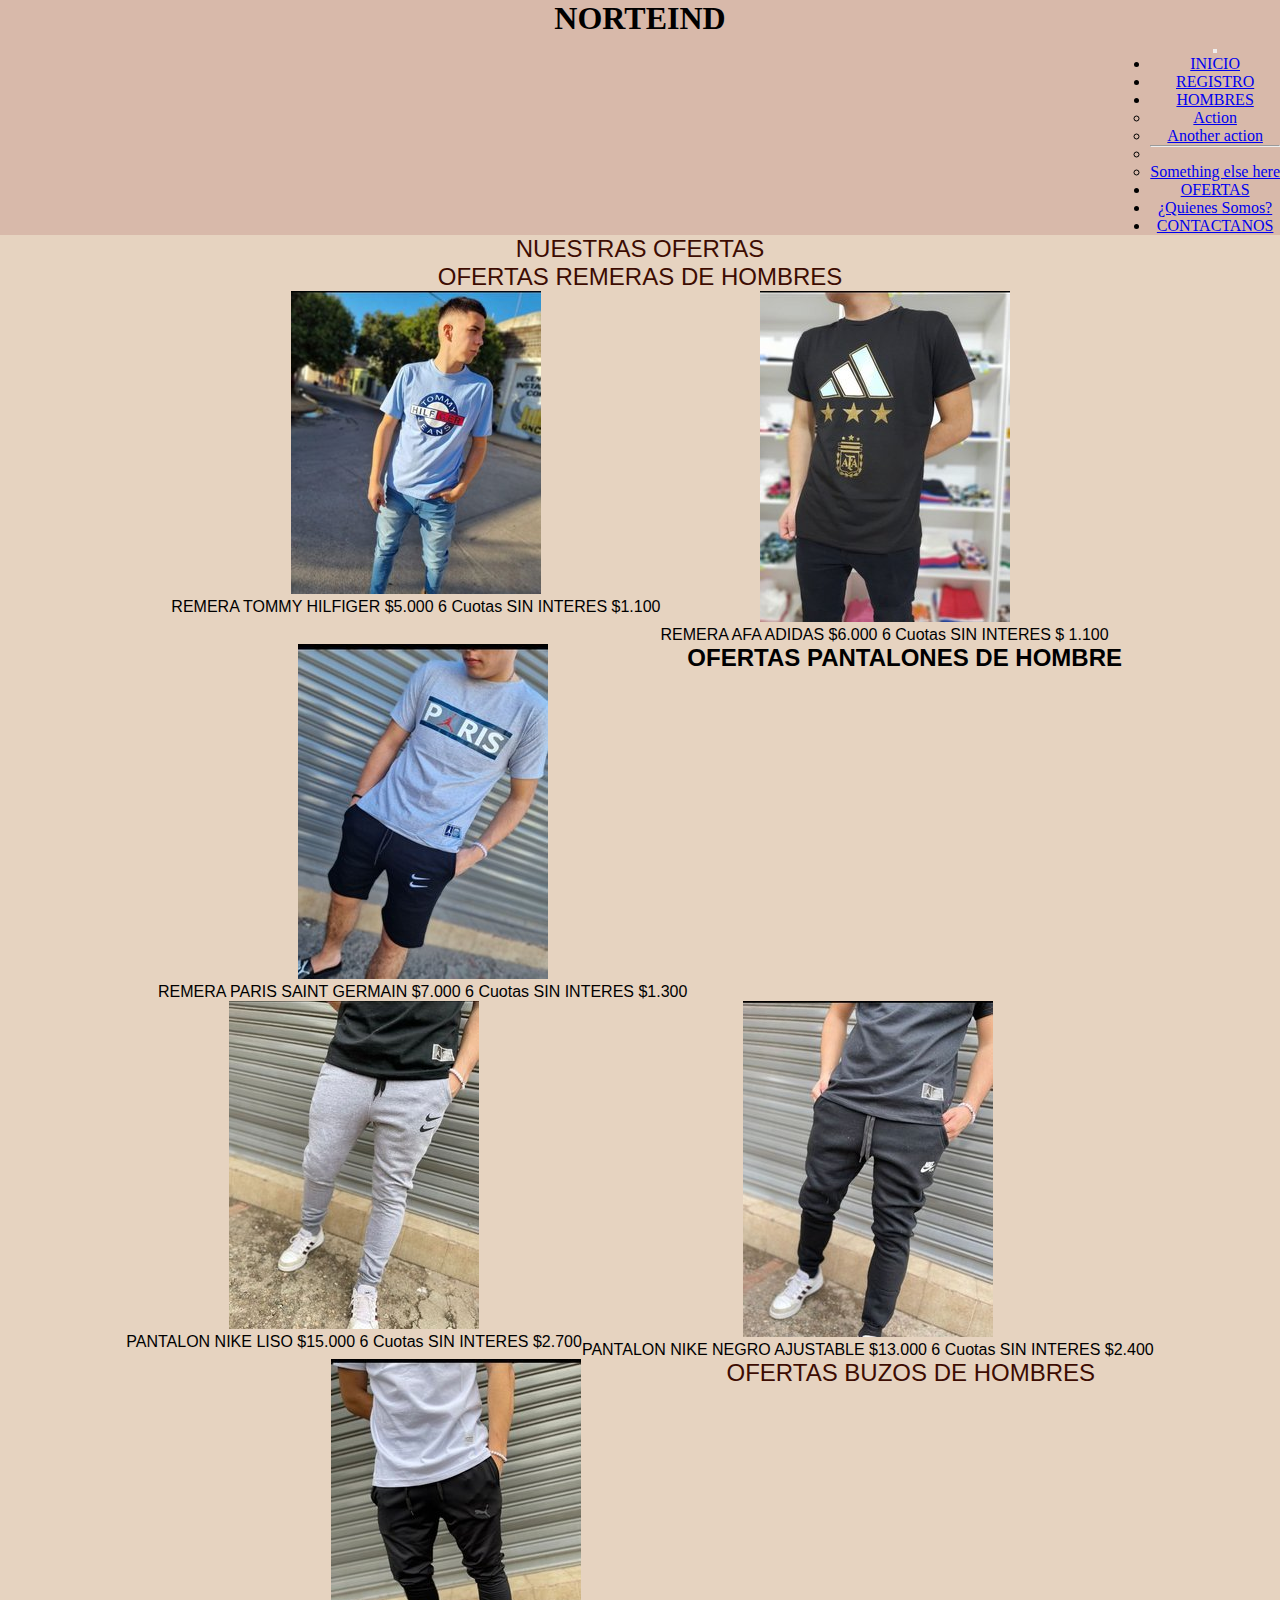
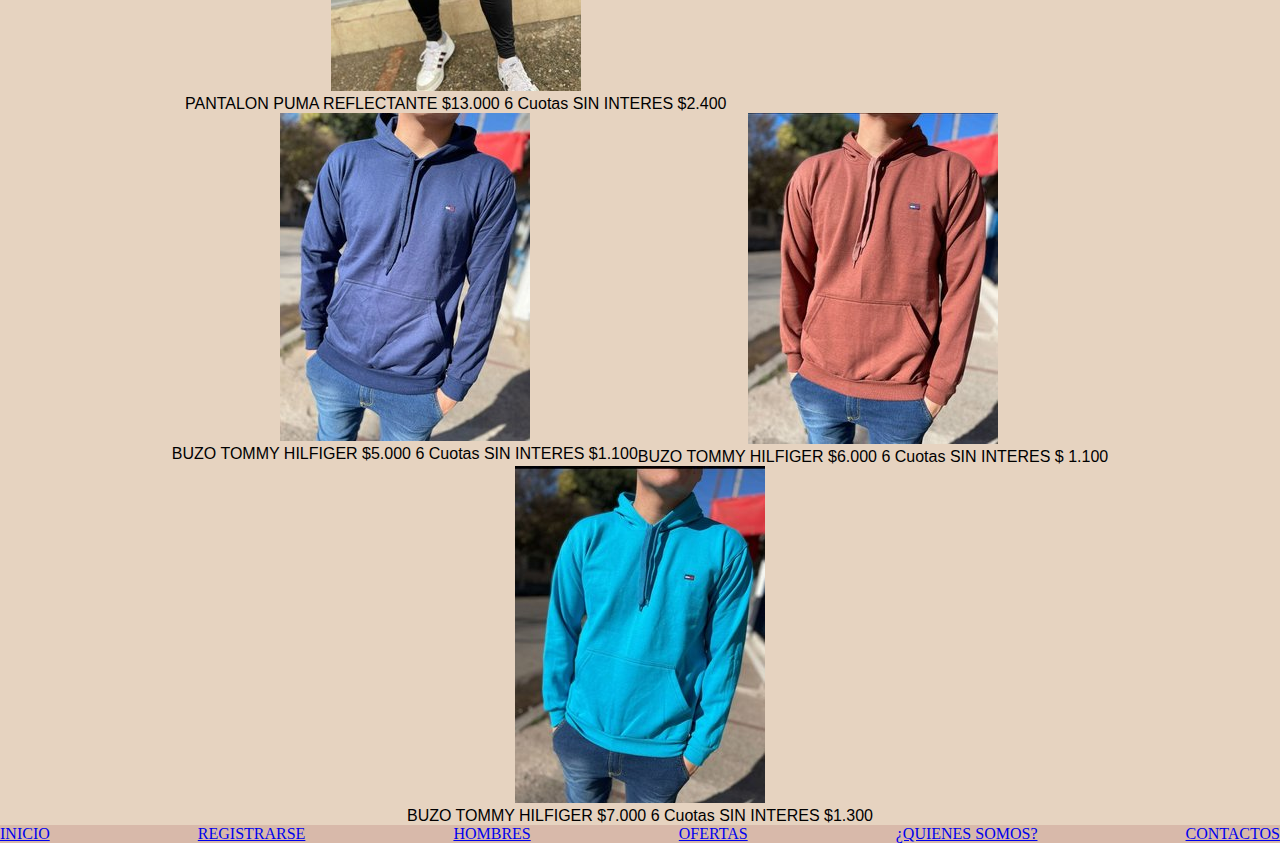
<file: page/ofertas.html>
<!DOCTYPE html>
<html lang="en">
<head>
    <meta charset="UTF-8">
    <meta name="viewport" content="width=device-width, initial-scale=1.0">
    <!--LINK DE MI BOOTSTRAP-->
    <link href="https://cdn.jsdelivr.net/npm/bootstrap@5.3.0/dist/css/bootstrap.min.css" rel="stylesheet" integrity="sha384-9ndCyUaIbzAi2FUVXJi0CjmCapSmO7SnpJef0486qhLnuZ2cdeRhO02iuK6FUUVM" crossorigin="anonymous">
    <!--LINK DE MI CSS-->
    <link rel="stylesheet" href="../css/style.css">
    <title>Nuestras Ofertas </title>
</head>
<body>
    <header class="header-ofertas">
        <h1>NORTEIND</h1>
          <div>
            <nav class="navbar navbar-expand-lg menu-nav">
            <div>
              <button class="navbar-toggler" type="button" data-bs-toggle="collapse" data-bs-target="#navbarScroll" aria-controls="navbarScroll" aria-expanded="false" aria-label="Toggle navigation">
                <span class="navbar-toggler-icon"></span>
              </button>
                <div class="collapse navbar-collapse" id="navbarScroll">
                <ul class="navbar-nav my-2 my-lg-0 style="--bs-scroll-height: 100%;">
                  <li class="nav-item">
                    <a class="nav-link active" aria-current="page" href="../Index.html">INICIO</a>
                  </li>
                  <li class="nav-item1">
                    <a class="nav-link" href="./InicioSeccion.html">REGISTRO</a>
                  </li>
                  <li class="nav-item2">
                    <a class="nav-link" href="./Hombre.html">HOMBRES</a>
                  </li>
                    </a>
                    <ul class="dropdown-menu">
                      <li><a class="dropdown-item" href="#">Action</a></li>
                      <li><a class="dropdown-item" href="#">Another action</a></li>
                      <li><hr class="dropdown-divider"></li>
                      <li><a class="dropdown-item" href="#">Something else here</a></li>
                    </ul>
                    <li class="nav-item4">
                      <a class="nav-link" href="./ofertas.html">OFERTAS</a>
                    </li>
                    <li class="nav-item3">
                        <a class="nav-link" href="./Nosotros.html">¿Quienes Somos?</a>
                      </li>
                      <li class="nav-item4">
                        <a class="nav-link" href="./Contacto.html">CONTACTANOS</a>
                      </li>
                </ul>
                </form>
              </div>
            </div>
          </nav>
        </header>
    <main class="main-ofertas">
        <!--TITULO-->
        <h2 class="subtitulo-oferta">NUESTRAS OFERTAS</h2>
        <!-- TITULO-->
        <h2 class="subtitulo-oferta"> OFERTAS REMERAS DE HOMBRES</h2>
        <div class="img-ofertas">
          <div>
            <img src="../img/Remera.jpg" alt="REMERA TOMMY HILFIGER BORDADO EN MEDIO CON CIRCULO AZUL LETRAS BLANCAS 2 CUADRADOS BLANCOS Y ROJO CON HILFGER AL MEDIO TALLE L">
             <p class="texto-oferta">
              REMERA TOMMY HILFIGER 
                $5.000 6 Cuotas SIN INTERES $1.100
             </p>
          </div>
          <div>
            <img src="../img/Remera3.jpg" alt="remeras AFA ADIDAS 3 ESTRELLAS ULTIMATE TALLE L">
              <p class="texto-oferta">
                REMERA AFA ADIDAS
                $6.000 6 Cuotas SIN INTERES $ 1.100
             </p>
          </div>
          <div>
            <img src="../img/Remera5.jpg" alt="REMERA PARIS SAINT GERMAIN CELESTE CON LETRAS EN MEDIO BLANCAS TALLES M">
             <p class="texto-oferta">
                REMERA PARIS SAINT GERMAIN
                $7.000 6 Cuotas SIN INTERES $1.300
             </p>
          </div>
                <!-- TITULO-->
            <H2>OFERTAS PANTALONES DE HOMBRE </H2>
          <div>
            <img src="../img/Pantalonnike.jpg" alt="PANTALON NIKE GRIS LISO CON PIPETA NEGRA ES REGULABLE TALLES 44 46">
              <p class="texto-oferta">
                PANTALON NIKE LISO
                $15.000 6 Cuotas SIN INTERES $2.700
              </p>
          </div>
          <div>
            <img src="../img/Pantalon3.jpg" alt="PANTALON NIKE NEGRO AJUSTABLE CON BOLSILLOS Y PIPETA BLANCA TALLE 46">
              <p class="texto-oferta">
                PANTALON NIKE NEGRO AJUSTABLE
                $13.000 6 Cuotas SIN INTERES $2.400
              </p>
           </div>
           <div>
            <img src="../img/Pantalon4.jpg" alt="PANTALON PUMA REFLECTANTE CO2 BOLSILLOS CHUPIN TALLES 42">
              <p class="texto-oferta">
               PANTALON PUMA REFLECTANTE
               $13.000 6 Cuotas SIN INTERES $2.400
              </p>
           </div>
              <!-- TITULO-->
            <H2 class="subtitulo-oferta">OFERTAS BUZOS DE HOMBRES </H2>
           <div>
            <img src="../img/Buzo3.jpg" alt="BUZO TOMMY HILFIGER AZUL CON BORDADO EN EL CORAZON  CAPUCHA TALLE XL XXL ">
              <p class="texto-oferta">
                BUZO TOMMY HILFIGER
                $5.000 6 Cuotas SIN INTERES $1.100
              </p> 
            </div>
           <div>
            <img src="../img/Buzo4.jpg" alt="BUZO TOMMY HILFIGER BORDO CON BORDADO BOLSILLO CAPUCHA TALLE XL S">
             <p class="texto-oferta">BUZO TOMMY HILFIGER 
                $6.000 6 Cuotas SIN INTERES $ 1.100
             </p>
            </div>
            <div>
            <img src="../img/Buzo5.jpg" alt="BUZO TOMMY HILFIGER CELESTE BORDADO CAPUCHA Y BOLSILLO CANGURO TALLE M L S">
             <p class="texto-oferta">
                BUZO TOMMY HILFIGER 
                $7.000 6 Cuotas SIN INTERES $1.300
             </p>
            </div>
        </div>
    </main>
    <footer>
        <div class="footer">
          <a href="../Index.html">INICIO</a>
          <a href="./InicioSeccion.html">REGISTRARSE</a>
          <a href="./Hombre.html">HOMBRES</a>
          <a href="./ofertas.html">OFERTAS</a>
          <a href="./Nosotros.html">¿QUIENES SOMOS?</a>
          <a href="./Contacto.html">CONTACTOS</a>
        </div>
      </footer>
    <!--NUESTRO SCRIPT DE BOOTSTRAP-->
    <script src="https://cdn.jsdelivr.net/npm/bootstrap@5.3.0/dist/js/bootstrap.bundle.min.js" integrity="sha384-geWF76RCwLtnZ8qwWowPQNguL3RmwHVBC9FhGdlKrxdiJJigb/j/68SIy3Te4Bkz" crossorigin="anonymous"></script>
</body>
</html>
</file>
<file: css/style.css>
/* RESET */
* {
  margin: 0;
  padding: 0;
  box-sizing: border-box; }

.header-principal, .paghombre, .title-nosotros {
  background-color: #d8b9aa;
  text-align: center; }

/* ESTILO DE CONTACTO */
.navbar {
  display: flex;
  justify-content: end; }

.contactarse {
  background-image: url(../img/imagendecontacto.jpg);
  background-size: 100vw 100vh;
  text-align: center;
  font-family: Verdana, Geneva, Tahoma, sans-serif;
  color: #262727; }

form {
  margin: auto;
  background-color: #3b3b3b;
  padding: 20px 20px;
  border-radius: 5px;
  display: flex;
  justify-content: center;
  align-items: center;
  flex-flow: row wrap;
  width: 80%;
  height: 80%; }

input {
  width: 100%;
  padding: 20px;
  margin-top: 5px;
  font-family: Verdana, Geneva, Tahoma, sans-serif;
  border: none; }

/* Estilo de Formulario de Ingreso*/
.registromain {
  background-image: url(../img/imagendecontacto.jpg);
  text-align: center; }
  .registromain .navbar {
    display: flex;
    justify-content: end; }
  .registromain .registro {
    width: 70%;
    background-color: #4e4e4e;
    padding: 20px;
    border-radius: 6px;
    font-family: 'Raleway',sans-serif;
    font-weight: 800;
    text-align: center;
    text-decoration: none;
    margin: 15%;
    display: flex;
    flex-direction: column;
    justify-content: center;
    align-items: center; }
  .registromain .titleregistro {
    font-size: 26px;
    margin-bottom: 15px;
    background-color: #4e4e4e;
    font-family: 'Raleway',sans-serif;
    font-weight: 900;
    color: #1a1a24;
    text-align: center; }
  .registromain .registropag {
    background-color: #d3d3d6;
    padding: 20px;
    border-radius: 6px;
    margin-bottom: 18px;
    border: 2px solid #000000; }
  .registromain .Condiciones {
    background-color: #4e4e4e; }
  .registromain .boton {
    background-color: #d3d3d6;
    justify-items: center;
    border-bottom: black; }

/*Estilo de pagina principal*/
.pag-principal {
  display: flex;
  justify-content: center;
  align-items: stretch;
  text-align: center;
  flex-wrap: wrap;
  flex-direction: row;
  font-family: Verdana, Geneva, Tahoma, sans-serif;
  margin: auto;
  background-color: #e6d3c0; }

/* Estilo pagina de Hombres*/
.hombreimg {
  display: flex;
  justify-content: center;
  align-items: stretch;
  text-align: center;
  flex-wrap: wrap;
  flex-direction: row;
  font-family: Verdana, Geneva, Tahoma, sans-serif;
  margin: auto;
  background-color: #e6d3c0;
  margin: 0; }

/* PAGINA DE OFERTAS */
.header-ofertas {
  background-color: #d8b9aa;
  text-align: center; }
  .header-ofertas .navbar {
    display: flex;
    justify-content: end; }

.main-ofertas {
  background-color: #e6d3c0; }
  .main-ofertas .subtitulo-oferta {
    font-weight: 380;
    font-family: Verdana, Geneva, Tahoma, sans-serif;
    color: #3D0C02;
    text-align: center; }
  .main-ofertas .img-ofertas {
    display: flex;
    justify-content: center;
    align-items: stretch;
    text-align: center;
    flex-wrap: wrap;
    flex-direction: row;
    font-family: Verdana, Geneva, Tahoma, sans-serif;
    margin: auto; }

/*MI ESTILO DE QUIENES SOMOS*/
.main-nosotros {
  display: flex;
  justify-content: center;
  align-items: stretch;
  text-align: center;
  flex-wrap: wrap;
  flex-direction: row;
  font-family: Verdana, Geneva, Tahoma, sans-serif;
  margin: auto;
  background-color: #e6d3c0; }

.nosotros {
  background-color: #eb9c8e;
  display: flex;
  flex-flow: column wrap;
  justify-content: center;
  align-items: center;
  margin: 20px;
  padding: 20px;
  font-family: Verdana, Geneva, Tahoma, sans-serif;
  color: #272727;
  border-radius: 5px;
  border: 1px solid; }

.nosotroshijo {
  width: 100%; }

/*MI ESTILO DE FOOTER*/
.footer {
  display: flex;
  margin-top: 20px;
  text-align: center;
  align-items: center;
  flex-flow: row wrap;
  justify-content: space-between;
  background-color: #d8b9aa;
  margin: 0; }

/*Media queries tablet*/
</file>
